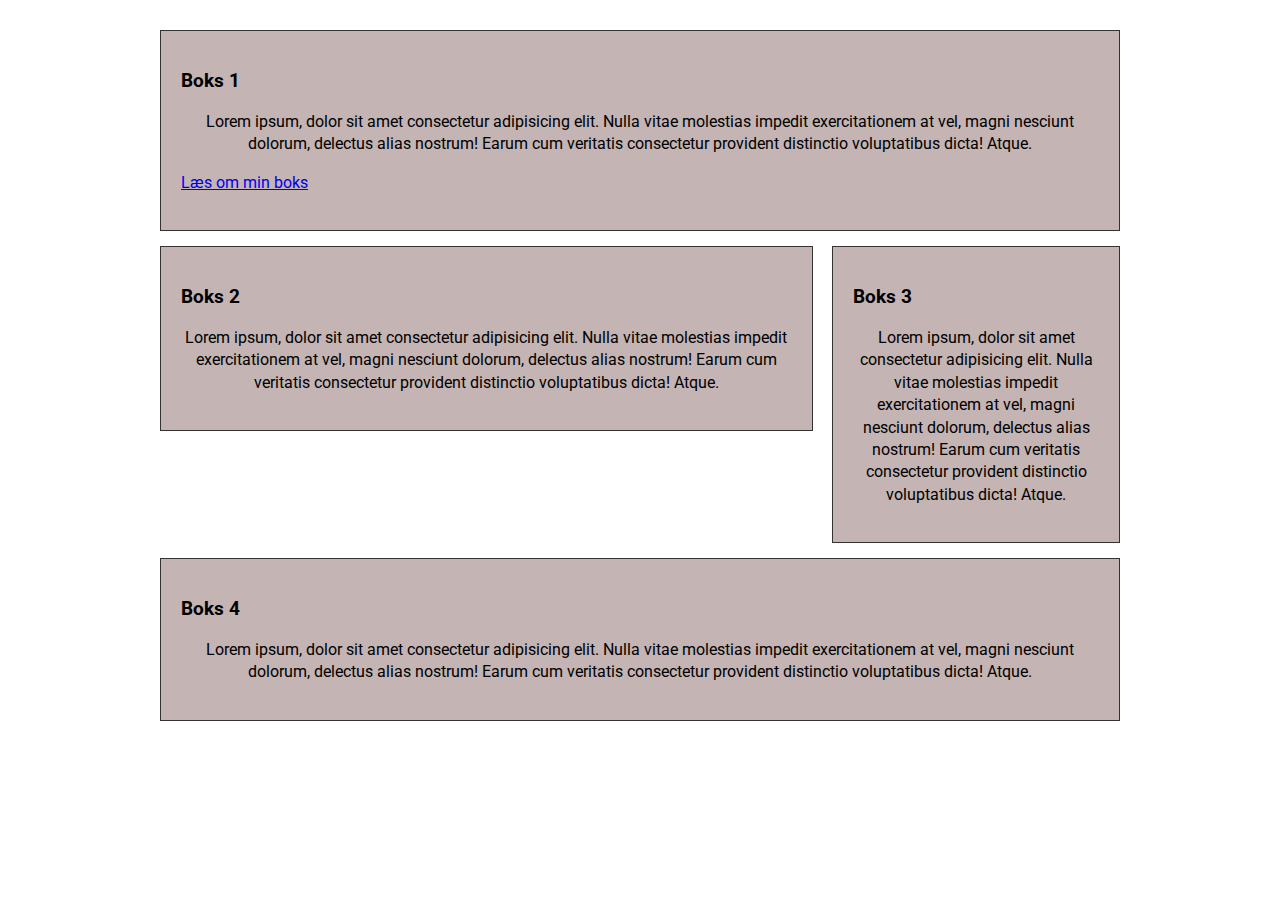
<file: index.html>
<!DOCTYPE html>
<html lang="da">
  <head>
    <meta charset="UTF-8" />
    <meta name="viewport" content="width=device-width, initial-scale=1.0" />
    <link rel="stylesheet" href="styles.css" />
    <title>Float</title>
  </head>
  <body>
    <div class="container">
      <div id="box-1" class="box">
        <h3>Boks 1</h3>
        <p>
          Lorem ipsum, dolor sit amet consectetur adipisicing elit. Nulla vitae
          molestias impedit exercitationem at vel, magni nesciunt dolorum,
          delectus alias nostrum! Earum cum veritatis consectetur provident
          distinctio voluptatibus dicta! Atque.
<div class="link-box">
          <a href="#">Læs om min boks</a>
          </div>
        </p>
      </div>

      <div id="box-2" class="box">
        <h3>Boks 2</h3>
        <p>
          Lorem ipsum, dolor sit amet consectetur adipisicing elit. Nulla vitae
          molestias impedit exercitationem at vel, magni nesciunt dolorum,
          delectus alias nostrum! Earum cum veritatis consectetur provident
          distinctio voluptatibus dicta! Atque.
        </p>
      </div>

      <div id="box-3" class="box">
        <h3>Boks 3</h3>
        <p>
          Lorem ipsum, dolor sit amet consectetur adipisicing elit. Nulla vitae
          molestias impedit exercitationem at vel, magni nesciunt dolorum,
          delectus alias nostrum! Earum cum veritatis consectetur provident
          distinctio voluptatibus dicta! Atque.
        </p>
      </div>

      <div class="clr"></div>
      <div id="box-4" class="box">
        <h3>Boks 4</h3>
        <p>
          Lorem ipsum, dolor sit amet consectetur adipisicing elit. Nulla vitae
          molestias impedit exercitationem at vel, magni nesciunt dolorum,
          delectus alias nostrum! Earum cum veritatis consectetur provident
          distinctio voluptatibus dicta! Atque.
        </p>
      </div>
    </div>
  </body>
</html>
</file>
<file: styles.css>
@import url("https://fonts.googleapis.com/css2?family=Roboto:ital,wght@0,100..900;1,100..900&display=swap");

* {
  box-sizing: border-box;
}
body {
  font-family: "Roboto", sans-serif;
  line-height: 1.4em;
}

.box {
  background: #c4b4b4;
  border: 1px solid #333;
  padding: 20px;
  margin-bottom: 15px;
}

#box-2 {
  float: left;
  width: 68%;
}

#box-3 {
  float: right;
  width: 30%;
}

.clr {
  clear: both;
}

.container {
  width: 960px;
  margin: 30px auto;
}

.box p {
  text-align: center;
}
</file>
